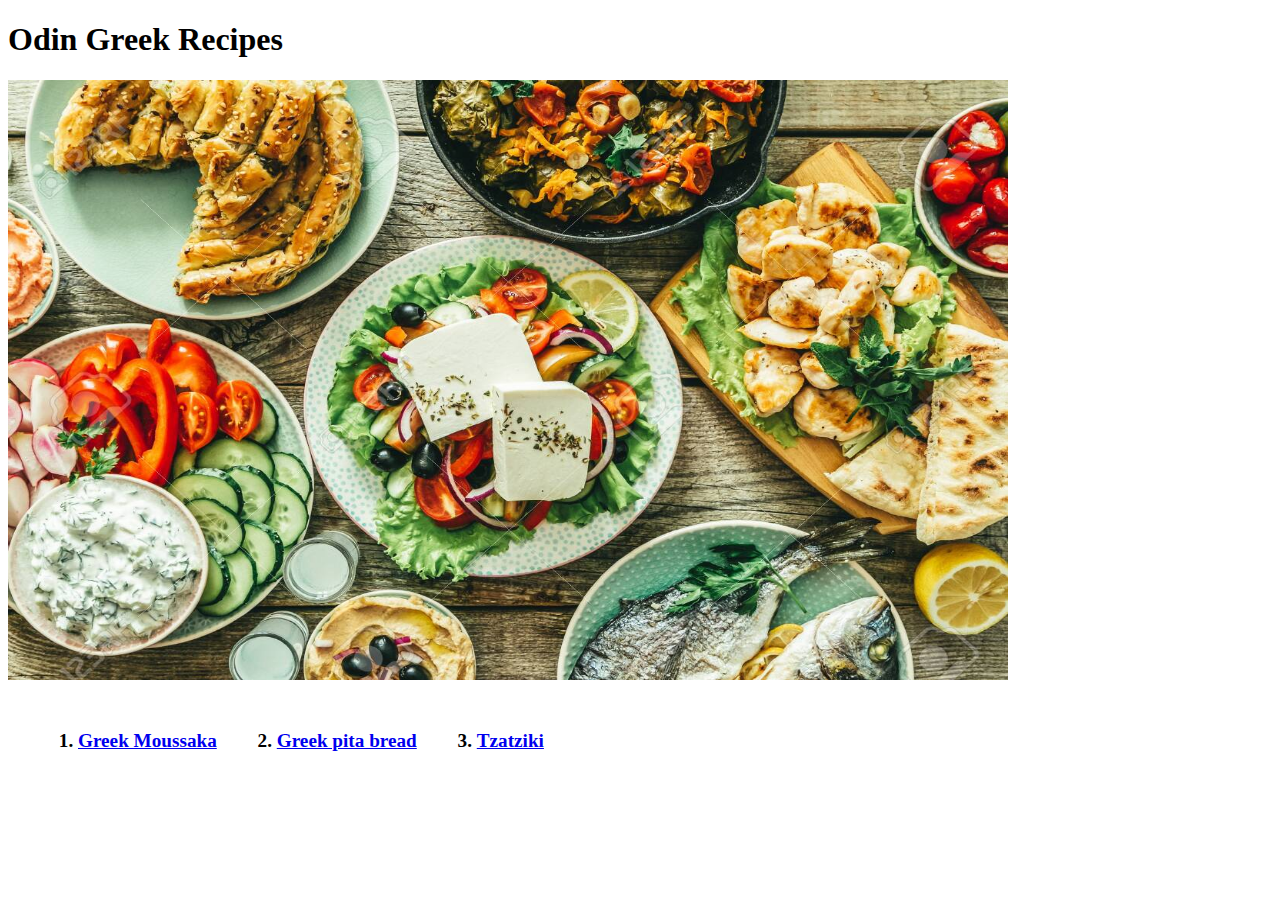
<file: index.html>
<!DOCTYPE html>
<html lang ='en'>
    <head>
        <meta charset="UTF-8">
        <link rel="stylesheet" href="style.css">
        <title>Odin Recipes</title>
    </head>
    <body>
        <h1>Odin Greek Recipes</h1>
         <img src="recipes/images/123097127-selection-of-traditional-greek-food.jpg" max-width:1000px;
         max-height:400px; style="width: 1000px; height: 600px;">
         <p></p>
         <ol>
            <div class="bold">
            <li id="a"><a   href="recipes/Greek Moussaka.html">Greek Moussaka</a></li>
            <li id="a"> <a  href='recipes/Greek pita bread.html'>Greek pita bread</a></li>
            <li id="a"><a   href="recipes/tzatziki.html">Tzatziki</a></li>
            </div>
         </ol>
         
        </body>
    </body>
</html>
</file>
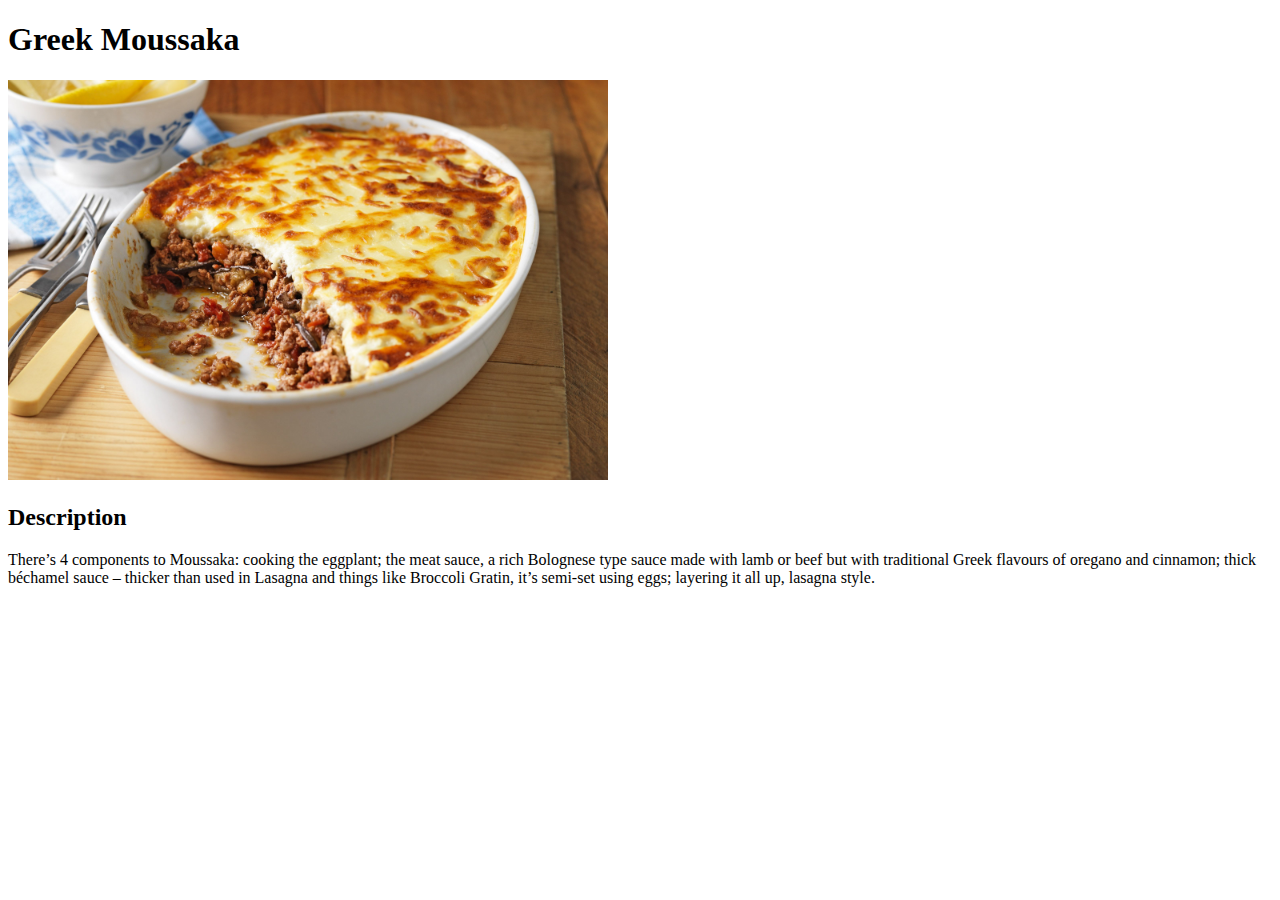
<file: recipes/Greek Moussaka.html>
<!DOCTYPE html>
<html lang="en">
    <head>
        <meta charset="utf-8">
        <title>Moussaka</title>
    </head>
    <body>
        <h1>Greek Moussaka</h1>
        <img src='images/classic-moussaka-79675-1.jpeg' max-width:600px;
        max-height:400px; style="width: 600px; height: 400px;"
        >
        <h2>Description</h2>
        <p> 
            There’s 4 components to Moussaka:
            
            cooking the eggplant;
            
            the meat sauce, a rich Bolognese type sauce made with lamb or beef but with traditional Greek flavours of oregano and cinnamon;
            
            thick béchamel sauce – thicker than used in Lasagna and things like Broccoli Gratin, it’s semi-set using eggs;
            
            layering it all up, lasagna style.</p>

    </body>
</html>
</file>
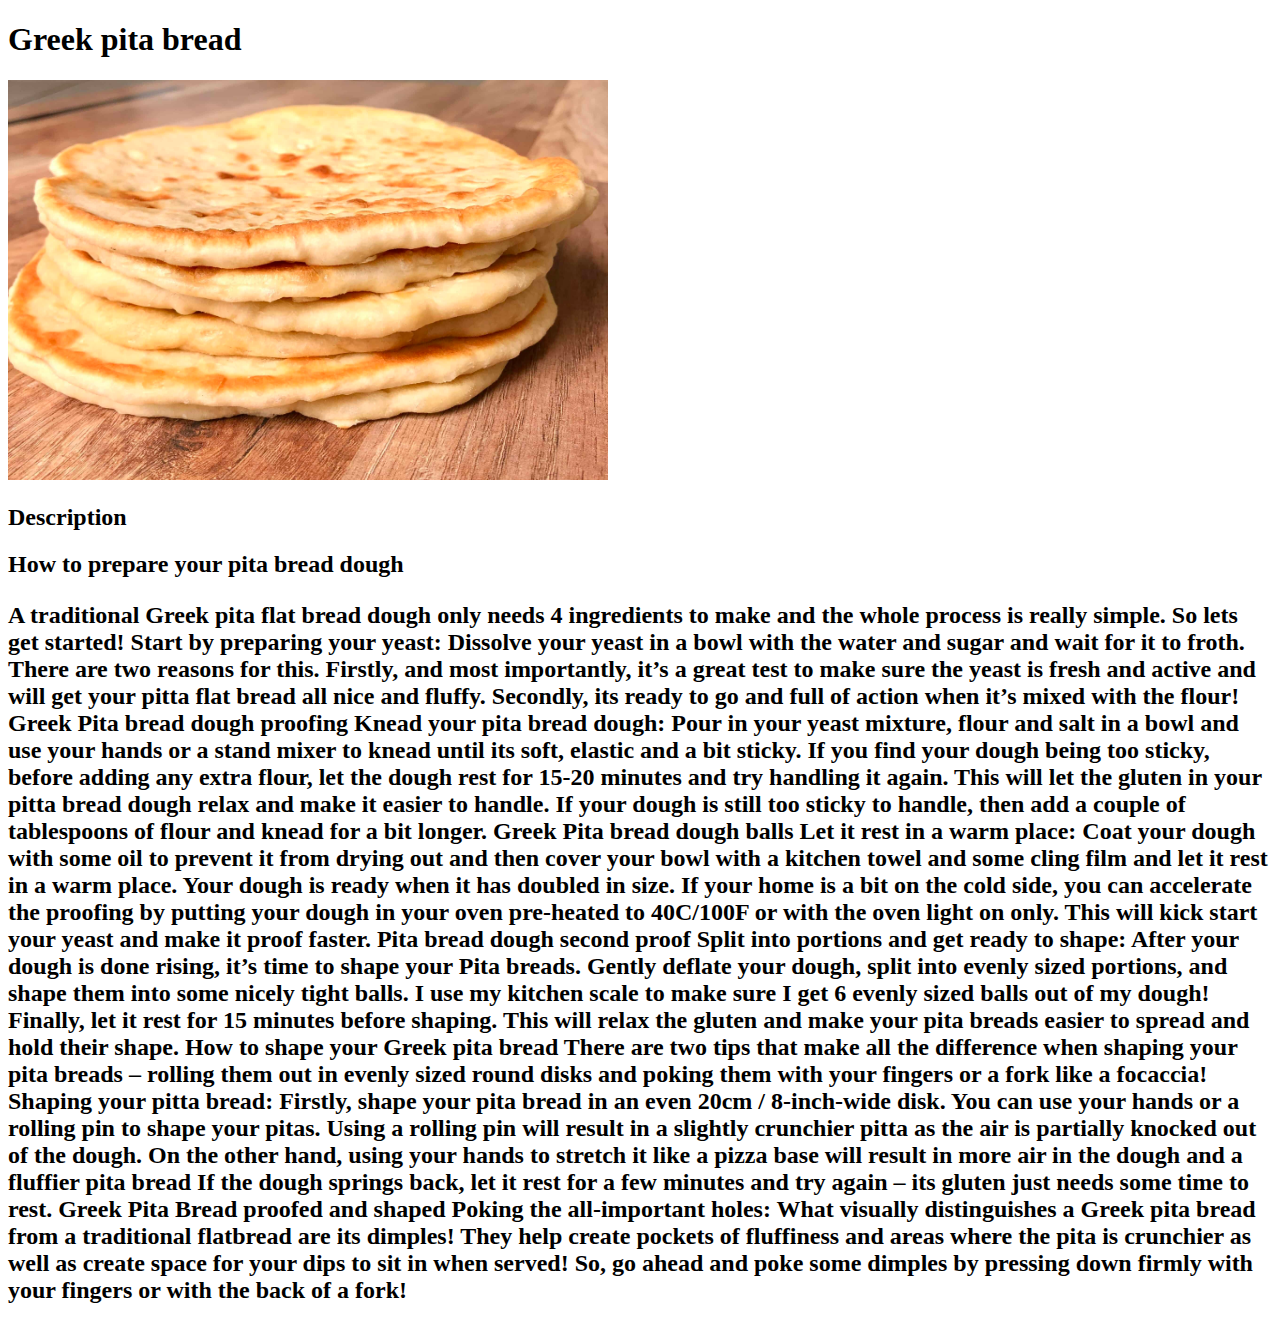
<file: recipes/Greek pita bread.html>
<!DOCTYPE html>
<html lang="en">
<head>
    <meta charset="UTF-8">
    <meta http-equiv="X-UA-Compatible" content="IE=edge">
    <meta name="viewport" content="width=device-width, initial-scale=1.0">
    <title>Document</title>
</head>
<body>
    <h1>Greek pita bread</h1>
        <img src='images/Easiest-homemade-Pita-Bread-recipe-scaled.jpeg' max-width:600px;
        max-height:400px; style="width: 600px; height: 400px;"
        >
        <p></p>
        <h2>Description</h2>
        <h2>How to prepare your pita bread dough<h2>
           <p> A traditional Greek pita flat bread dough only needs 4 ingredients to make and the whole process is really simple. So lets get started!
            
            Start by preparing your yeast: Dissolve your yeast in a bowl with the water and sugar and wait for it to froth. There are two reasons for this.
            
            Firstly, and most importantly, it’s a great test to make sure the yeast is fresh and active and will get your pitta flat bread all nice and fluffy. Secondly, its ready to go and full of action when it’s mixed with the flour!
            
            Greek Pita bread dough proofing
            Knead your pita bread dough: Pour in your yeast mixture, flour and salt in a bowl and use your hands or a stand mixer to knead until its soft, elastic and a bit sticky.
            
            If you find your dough being too sticky, before adding any extra flour, let the dough rest for 15-20 minutes and try handling it again. This will let the gluten in your pitta bread dough relax and make it easier to handle.
            
            If your dough is still too sticky to handle, then add a couple of tablespoons of flour and knead for a bit longer.
            
            Greek Pita bread dough balls
            Let it rest in a warm place: Coat your dough with some oil to prevent it from drying out and then cover your bowl with a kitchen towel and some cling film and let it rest in a warm place. Your dough is ready when it has doubled in size. 
            
            If your home is a bit on the cold side, you can accelerate the proofing by putting your dough in your oven pre-heated to 40C/100F or with the oven light on only. This will kick start your yeast and make it proof faster.
            
            Pita bread dough second proof
            Split into portions and get ready to shape: After your dough is done rising, it’s time to shape your Pita breads. Gently deflate your dough, split into evenly sized portions, and shape them into some nicely tight balls.
            
            I use my kitchen scale to make sure I get 6 evenly sized balls out of my dough! Finally, let it rest for 15 minutes before shaping. This will relax the gluten and make your pita breads easier to spread and hold their shape.
            
            How to shape your Greek pita bread
            There are two tips that make all the difference when shaping your pita breads – rolling them out in evenly sized round disks and poking them with your fingers or a fork like a focaccia!
            
            Shaping your pitta bread: Firstly, shape your pita bread in an even 20cm / 8-inch-wide disk. You can use your hands or a rolling pin to shape your pitas.
            
            Using a rolling pin will result in a slightly crunchier pitta as the air is partially knocked out of the dough. On the other hand, using your hands to stretch it like a pizza base will result in more air in the dough and a fluffier pita bread
            
            If the dough springs back, let it rest for a few minutes and try again – its gluten just needs some time to rest.
            Greek Pita Bread proofed and shaped
            Poking the all-important holes: What visually distinguishes a Greek pita bread from a traditional flatbread are its dimples! They help create pockets of fluffiness and areas where the pita is crunchier as well as create space for your dips to sit in when served! So, go ahead and poke some dimples by pressing down firmly with your fingers or with the back of a fork!</p>
        </p>
        
        
</body>
</html>
</file>
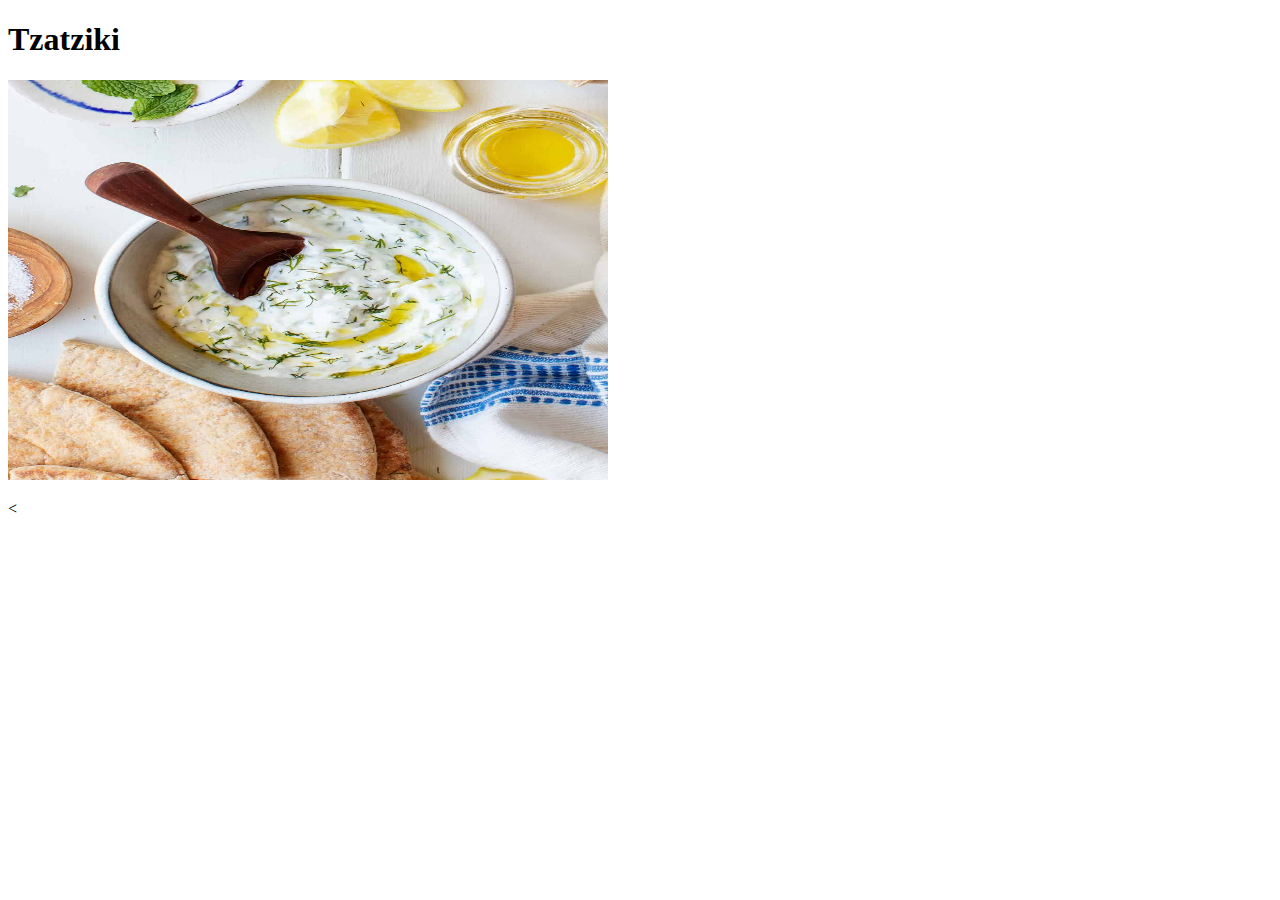
<file: recipes/tzatziki.html>
<!DOCTYPE html>
<html lang="en">
<head>
    <meta charset="UTF-8">
    <meta http-equiv="X-UA-Compatible" content="IE=edge">
    <meta name="viewport" content="width=device-width, initial-scale=1.0">
    <title>Document</title>
</head>
<body>
    <h1>Tzatziki</h1>
        <img src='images/IMG_19397-cropped.jpg' max-width:600px;
        max-height:400px; style="width: 600px; height: 400px;">
        <p></p>
        <
</body>
</html>
</file>
<file: style.css>
.bold{
    font-weight:bolder;
    font-size:larger;
    display:flex;
    
    
    
}

#a{
    margin:30px;
    text-align: left;
}
</file>
